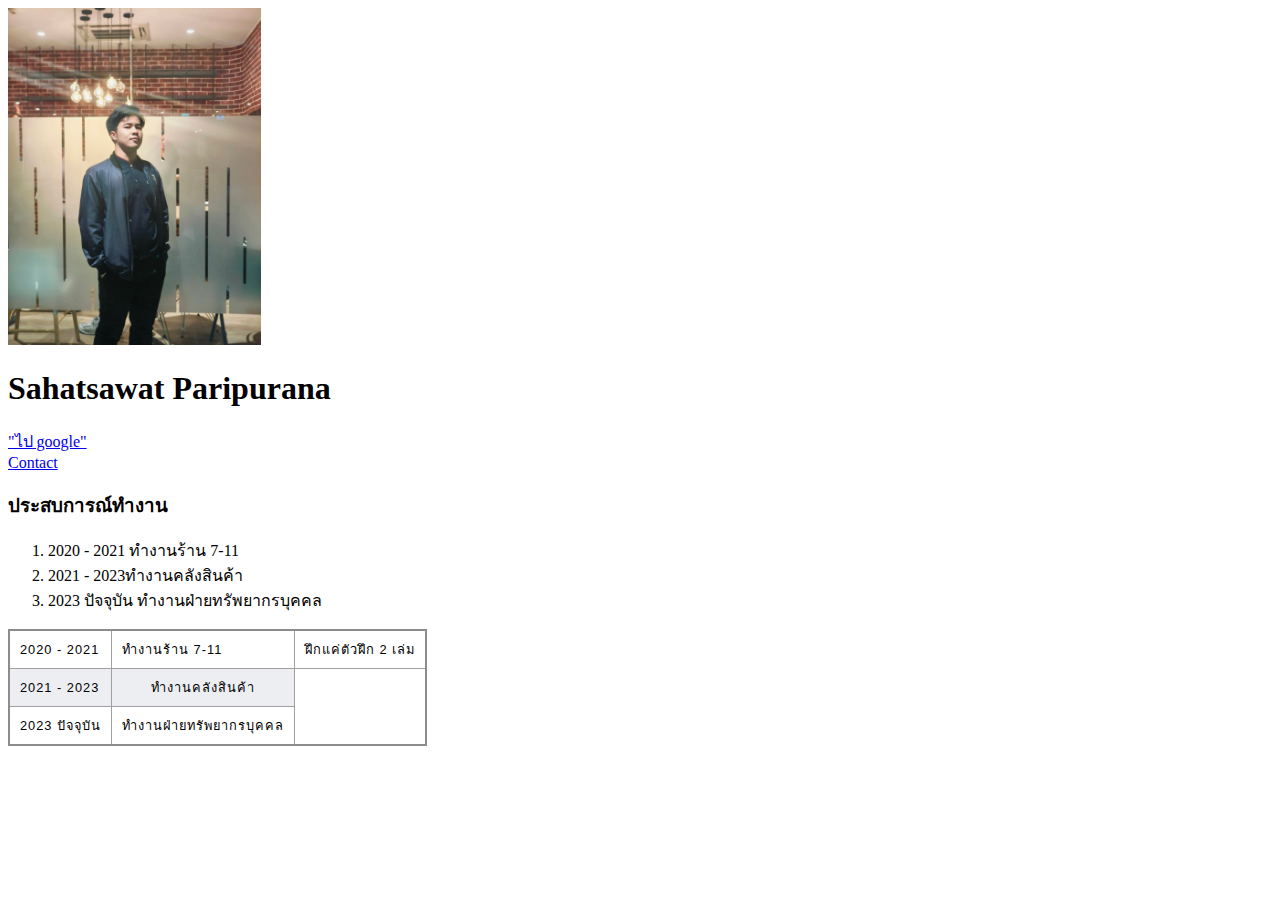
<file: index.html>
<!DOCTYPE html>
<html lang="en">
<head>
    <meta charset="UTF-8">
    <meta name="viewport" content="width=device-width, initial-scale=1.0">
    <title>สวัสดีครับผม</title>
    <link rel="stylesheet" href="styles.css">
</head>
<body>
     <img src="profile.jpg" alt="" 
        style="width: 20%; height: auto;">
     <H1>Sahatsawat Paripurana</H1>
        <a href = "https://www.google.com/search?q=google&rlz=1C1CHZN_enTH1054TH1054&oq=g&gs_lcrp=EgZjaHJvbWUqDAgAECMYJxiABBiKBTIMCAAQIxgnGIAEGIoFMhgIARAuGEMYgwEYxwEYsQMY0QMYgAQYigUyBggCEEUYOTIGCAMQRRhAMgYIBBBFGDwyBggFEEUYPDIGCAYQRRg8MgYIBxBFGDzSAQc1MDlqMGo5qAIAsAIB&sourceid=chrome&ie=UTF-8"> "ไป google" </a>
        <br>
        <a href="contact.html">Contact</a>
    
     <h3>ประสบการณ์ทำงาน</h3>
     <ol>
        <li>2020 - 2021 ทำงานร้าน 7-11</li>
        <li>2021 - 2023ทำงานคลังสินค้า</li>
        <li>2023 ปัจจุบัน ทำงานฝ่ายทรัพยากรบุคคล</li>
     </ol>

    <!--การจัดทำให้ List มาอยู่ในรุปแบบของ Tabel -->

     <table>
        <tr>
            <td>2020 - 2021</td>
            <td>ทำงานร้าน 7-11</td>
            <td>ฝึกแค่ตัวฝึก 2 เล่ม</td>
        </tr>
        <tr>
            <td>2021 - 2023</td>
            <td>ทำงานคลังสินค้า</td>

        </tr>
        <tr>
            <td>2023 ปัจจุบัน</td>
            <td>ทำงานฝ่ายทรัพยากรบุคคล</td>
        </tr>
    
     </table>
</body>
</html>
</file>
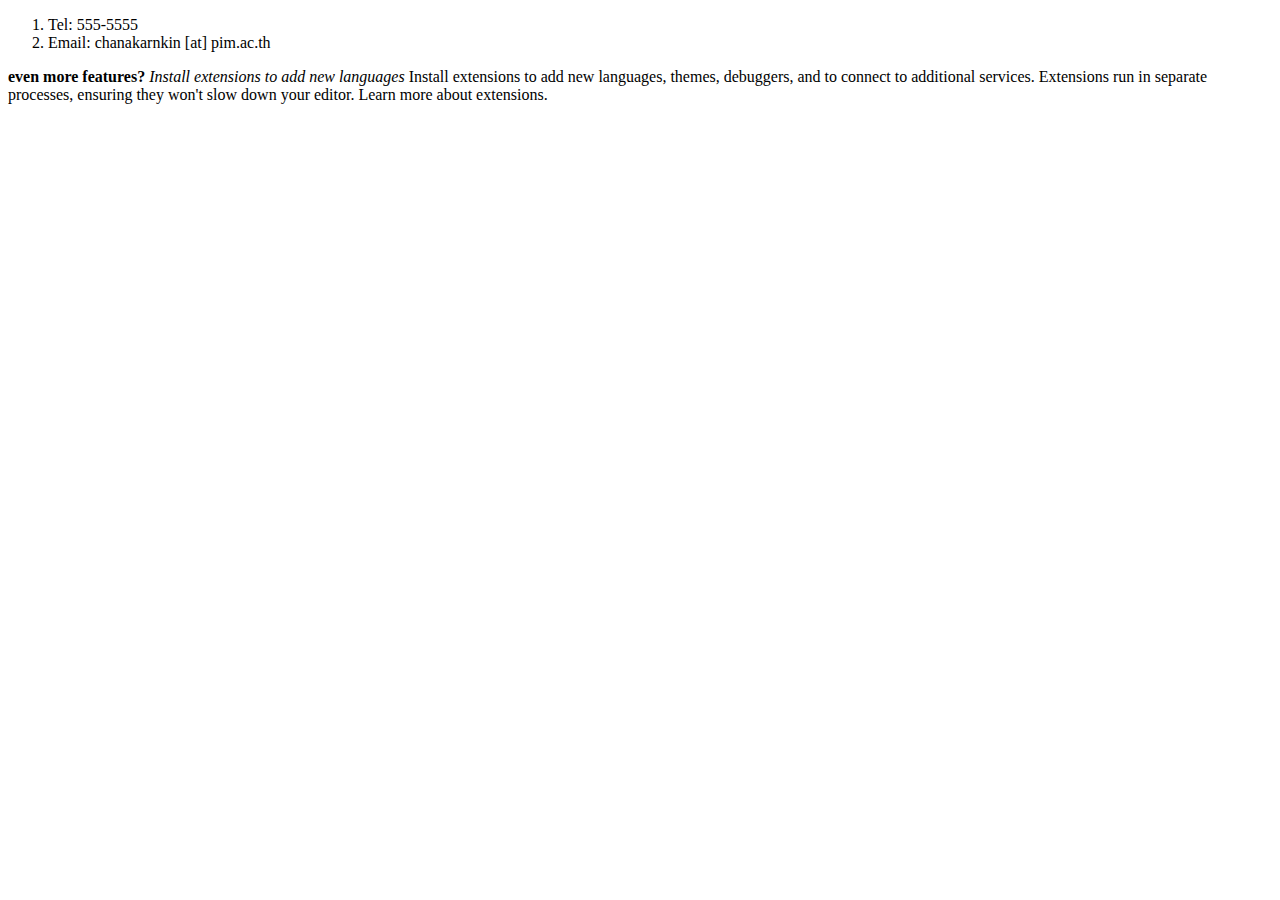
<file: contact.html>
<!DOCTYPE html>
<html lang="en">
<head>
    <meta charset="UTF-8">
    <meta name="viewport" content="width=device-width, initial-scale=1.0">
    <title>ประวัติส่วนตัว</title>
</head>
<body>
    <ol>
        <li>Tel: 555-5555</li>
        <li>Email: chanakarnkin [at] pim.ac.th</li>
    </ol>
    <p>
    <b>even more features?</b> <em>Install extensions to add new languages</em> Install extensions to add new languages, themes, debuggers, and to connect to additional services. Extensions run in separate processes, ensuring they won't slow down your editor. Learn more about extensions.
    </p>
</body>
</html>
</file>
<file: styles.css>
table {
    border-collapse: collapse;
    border: 2px solid rgb(140 140 140);
    font-family: sans-serif;
    font-size: 0.8rem;
    letter-spacing: 1px;
  }
   caption {
    caption-side: bottom;
    padding: 10px;
    font-weight: bold;
  }
   thead,
  tfoot {
    background-color: rgb(228 240 245);
  }
   th,
  td {
    border: 1px solid rgb(160 160 160);
    padding: 8px 10px;
  }
   td:last-of-type {
    text-align: center;
  }
   tbody > tr:nth-of-type(even) {
    background-color: rgb(237 238 242);
  }
   tfoot th {
    text-align: right;
  }
   tfoot td {
    font-weight: bold;
  }
</file>
